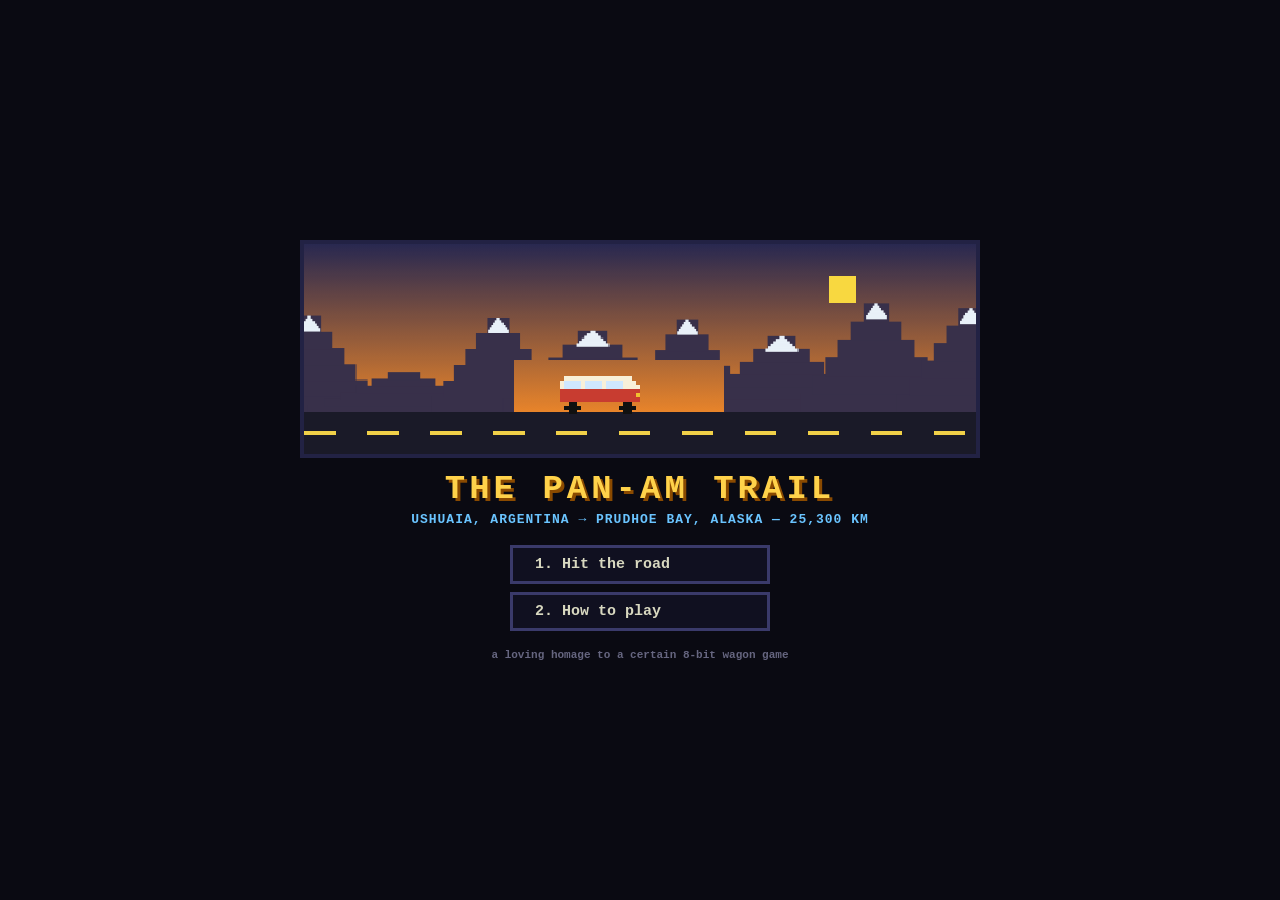
<file: index.html>
<!DOCTYPE html>
<html lang="en">
<head>
<meta charset="utf-8">
<title>The Pan-Am Trail</title>
<meta http-equiv="refresh" content="0; url=pan-am-trail/">
<link rel="canonical" href="pan-am-trail/">
</head>
<body>
<p>Loading <a href="pan-am-trail/">The Pan-Am Trail</a>&hellip;</p>
</body>
</html>
</file>
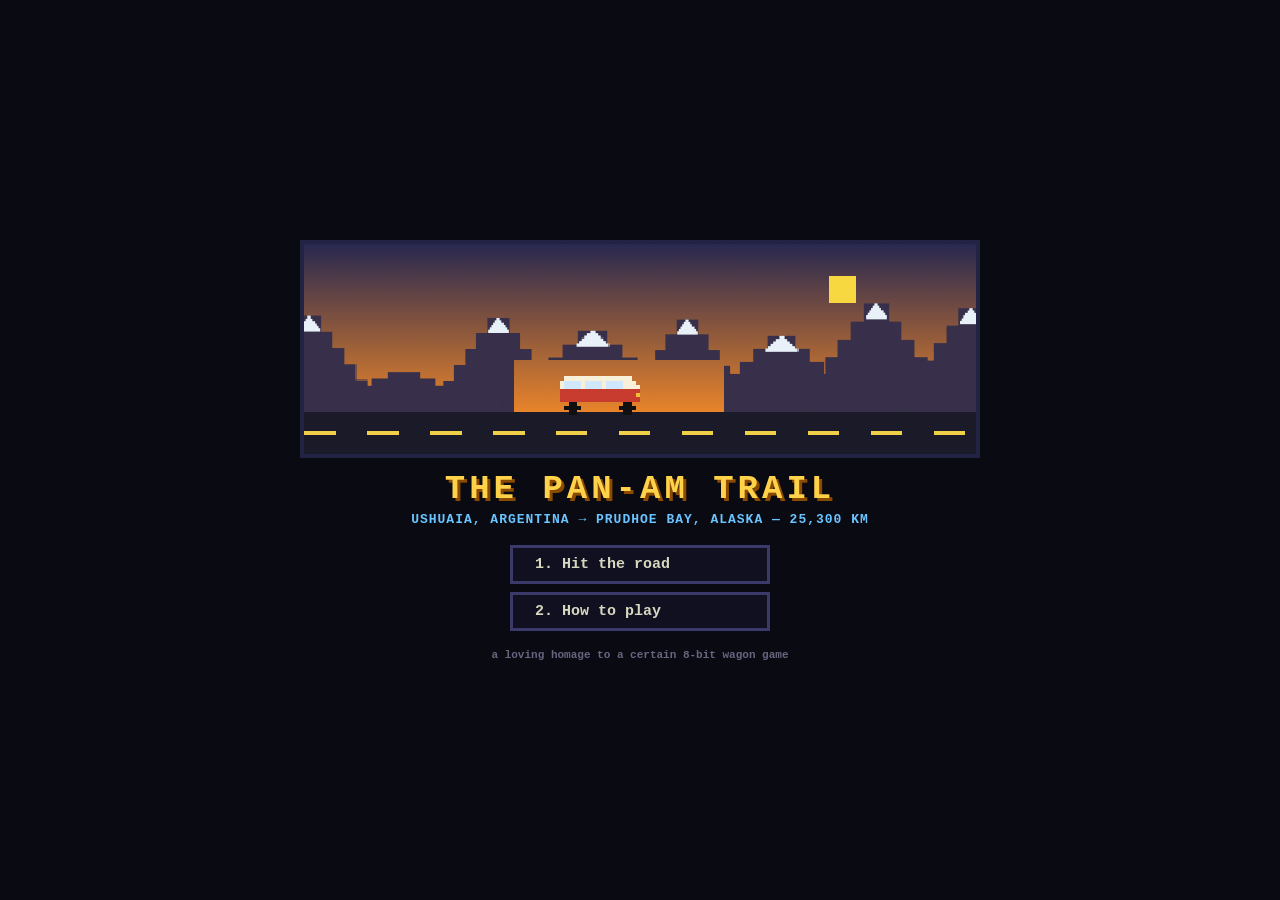
<file: pan-am-trail/index.html>
<!DOCTYPE html>
<html lang="en">
<head>
<meta charset="utf-8">
<meta name="viewport" content="width=device-width, initial-scale=1">
<title>The Pan-Am Trail</title>
<link rel="stylesheet" href="style.css">
</head>
<body>
<div id="wrap">

  <!-- TITLE -->
  <div id="screen-title" class="screen">
    <canvas id="title-canvas" width="640" height="200"></canvas>
    <h1>THE PAN-AM TRAIL</h1>
    <p class="sub">USHUAIA, ARGENTINA &rarr; PRUDHOE BAY, ALASKA &mdash; 25,300 KM</p>
    <div class="menu">
      <button data-key="1" onclick="startSetup()">1. Hit the road</button>
      <button data-key="2" onclick="showScreen('screen-howto')">2. How to play</button>
    </div>
    <p class="tiny">a loving homage to a certain 8-bit wagon game</p>
  </div>

  <!-- HOW TO -->
  <div id="screen-howto" class="screen">
    <h2>HOW TO PLAY</h2>
    <div class="box lefty">
      <p>Drive the entire Pan-American Highway from the bottom of the world to the top. Keep your crew of five alive: manage money, food, spare parts, and morale.</p>
      <p>You're an expert driver &mdash; fuel takes care of itself. The <b>bill</b> doesn't: every rig has a daily operating cost. Go broke and you'll limp at 60% speed until a <b>side gig</b> refills the wallet. Your occupation has chemistry with certain rigs &mdash; a mechanic can whisper to an old bus, a software dev can reboot an EV.</p>
      <p><b>KEYBOARD:</b> number keys pick menu options &middot; ENTER confirms / pauses &amp; resumes travel &middot; on the road: <b>R</b> rest, <b>F</b> forage, <b>G</b> gig, <b>P</b> pace, <b>N</b> rations, <b>S</b> status.</p>
      <p><b>MOUSE:</b> click anything. In the forage minigame, click food. Do <b>not</b> click the snake.</p>
      <p>Diseases are real out here: dysentery, dengue, norovirus, altitude sickness. Gear helps &mdash; a water filter, bug spray, a satellite phone.</p>
      <p>At the Dari&eacute;n Gap the road simply stops. You will have to make a choice. People have regretted all three.</p>
    </div>
    <div class="menu"><button data-key="1" onclick="showScreen('screen-title')">1. Back</button></div>
  </div>

  <!-- SETUP (dynamic) -->
  <div id="screen-setup" class="screen">
    <div id="setup-body"></div>
  </div>

  <!-- TRAVEL -->
  <div id="screen-travel" class="screen">
    <canvas id="game-canvas" width="640" height="360"></canvas>
    <div id="hud">
      <div id="hud-row1">
        <span id="hud-date"></span>
        <span id="hud-weather"></span>
        <span id="hud-next"></span>
      </div>
      <div id="hud-row2">
        <span id="hud-money"></span>
        <span id="hud-fuel"></span>
        <span id="hud-food"></span>
        <span id="hud-parts"></span>
        <span id="hud-health"></span>
      </div>
      <div id="progress"><div id="progress-fill"></div><div id="progress-dots"></div></div>
    </div>
    <div id="travel-buttons">
      <button data-key="Enter" id="btn-go" onclick="togglePause()">&#9658; GO</button>
      <button data-key="r" onclick="restDay()">R. Rest</button>
      <button data-key="f" onclick="startForage()">F. Forage</button>
      <button data-key="g" onclick="sideGig()">G. Gig</button>
      <button data-key="p" onclick="cyclePace()">P. Pace</button>
      <button data-key="n" onclick="cycleRations()">N. Rations</button>
      <button data-key="s" onclick="showStatus()">S. Status</button>
    </div>
  </div>

  <!-- END -->
  <div id="screen-end" class="screen">
    <div id="end-body"></div>
  </div>

  <!-- DIALOG OVERLAY -->
  <div id="dialog-overlay" class="hidden">
    <div id="dialog">
      <h3 id="dialog-title"></h3>
      <div id="dialog-text"></div>
      <div id="dialog-options" class="menu"></div>
    </div>
  </div>

</div>
<script src="data.js"></script>
<script src="game.js"></script>
</body>
</html>
</file>
<file: pan-am-trail/style.css>
* { box-sizing: border-box; margin: 0; padding: 0; }

:root {
  --bg: #0a0a12;
  --panel: #101020;
  --border: #3a3a6a;
  --text: #d8d8c0;
  --accent: #ffd24a;
  --green: #7ddc5e;
  --red: #ff6a5e;
  --blue: #6ac4ff;
}

html, body { height: 100%; }

body {
  background: var(--bg);
  color: var(--text);
  font-family: "Courier New", Courier, monospace;
  font-weight: bold;
  display: flex;
  align-items: center;
  justify-content: center;
  min-height: 100vh;
  padding: 12px;
}

#wrap { width: 680px; max-width: 100%; }

.screen { display: none; text-align: center; }
.screen.active { display: block; }

h1 {
  color: var(--accent);
  font-size: 34px;
  letter-spacing: 4px;
  margin: 12px 0 4px;
  text-shadow: 3px 3px 0 #8a4a00;
}

h2 { color: var(--accent); letter-spacing: 3px; margin: 10px 0; }
h3 { color: var(--accent); letter-spacing: 2px; margin-bottom: 10px; }

.sub { color: var(--blue); margin-bottom: 18px; font-size: 13px; letter-spacing: 1px; }
.tiny { color: #666680; font-size: 11px; margin-top: 18px; }

canvas {
  image-rendering: pixelated;
  image-rendering: crisp-edges;
  width: 100%;
  border: 4px solid var(--border);
  background: #000;
  display: block;
}

#title-canvas { border-color: #222244; }

.menu { display: flex; flex-direction: column; gap: 8px; align-items: center; margin: 14px 0; }

button {
  font-family: inherit;
  font-weight: bold;
  font-size: 15px;
  background: var(--panel);
  color: var(--text);
  border: 3px solid var(--border);
  padding: 8px 22px;
  cursor: pointer;
  min-width: 260px;
  text-align: left;
}
button:hover, button.selected {
  background: var(--border);
  color: #fff;
  border-color: var(--accent);
}
button:disabled { opacity: 0.4; cursor: default; }

.box {
  border: 3px solid var(--border);
  background: var(--panel);
  padding: 14px 18px;
  margin: 10px 0;
  font-size: 14px;
  line-height: 1.55;
}
.lefty { text-align: left; }
.box p { margin-bottom: 10px; }
.box p:last-child { margin-bottom: 0; }

/* HUD */
#hud {
  border: 4px solid var(--border);
  border-top: none;
  background: var(--panel);
  padding: 8px 12px 10px;
  font-size: 13px;
  text-align: left;
}
#hud-row1, #hud-row2 {
  display: flex;
  justify-content: space-between;
  flex-wrap: wrap;
  gap: 4px 14px;
  margin-bottom: 5px;
}
#hud-row1 { color: var(--blue); }
#hud-weather { color: var(--text); }
#hud-health { color: var(--green); }

#progress {
  position: relative;
  height: 14px;
  background: #05050c;
  border: 2px solid var(--border);
  margin-top: 4px;
}
#progress-fill {
  position: absolute; left: 0; top: 0; bottom: 0;
  background: var(--green);
  width: 0%;
}
#progress-dots { position: absolute; inset: 0; }
.pdot {
  position: absolute; top: 2px;
  width: 4px; height: 6px;
  background: var(--accent);
}
.pdot.passed { background: #445; }

#travel-buttons {
  display: flex;
  gap: 6px;
  margin-top: 8px;
  flex-wrap: wrap;
  justify-content: center;
}
#travel-buttons button { min-width: 0; font-size: 13px; padding: 6px 12px; }
#btn-go { color: var(--green); }

/* dialog */
#dialog-overlay {
  position: fixed; inset: 0;
  background: rgba(0,0,10,0.75);
  display: flex; align-items: center; justify-content: center;
  z-index: 50;
  padding: 16px;
}
#dialog-overlay.hidden { display: none; }
#dialog {
  width: 560px; max-width: 100%;
  max-height: 90vh; overflow-y: auto;
  background: var(--panel);
  border: 4px solid var(--accent);
  padding: 18px 22px;
  text-align: center;
}
#dialog-text { font-size: 14px; line-height: 1.6; text-align: left; white-space: pre-wrap; }
#dialog-text .good { color: var(--green); }
#dialog-text .bad { color: var(--red); }

/* setup shop table */
.shoprow {
  display: flex; align-items: center; justify-content: space-between;
  gap: 8px; padding: 6px 4px;
  border-bottom: 1px solid #22224a;
  font-size: 14px;
}
.shoprow .qtybtns { display: flex; gap: 4px; }
.shoprow button { min-width: 34px; text-align: center; padding: 4px 8px; font-size: 14px; }
.shoprow .qty { min-width: 70px; text-align: right; color: var(--accent); }

input[type=text] {
  font-family: inherit; font-weight: bold; font-size: 14px;
  background: #05050c; color: var(--text);
  border: 2px solid var(--border);
  padding: 6px 8px; width: 220px;
  margin: 3px 0;
}

.statgrid { display: grid; grid-template-columns: auto auto; gap: 4px 24px; font-size: 14px; justify-content: center; text-align: left; }
.dead { color: #666680; text-decoration: line-through; }
.sick { color: var(--red); }

.tombstone {
  font-size: 13px; line-height: 1.5;
  color: #aab;
  white-space: pre;
  margin: 10px 0;
}
</file>
